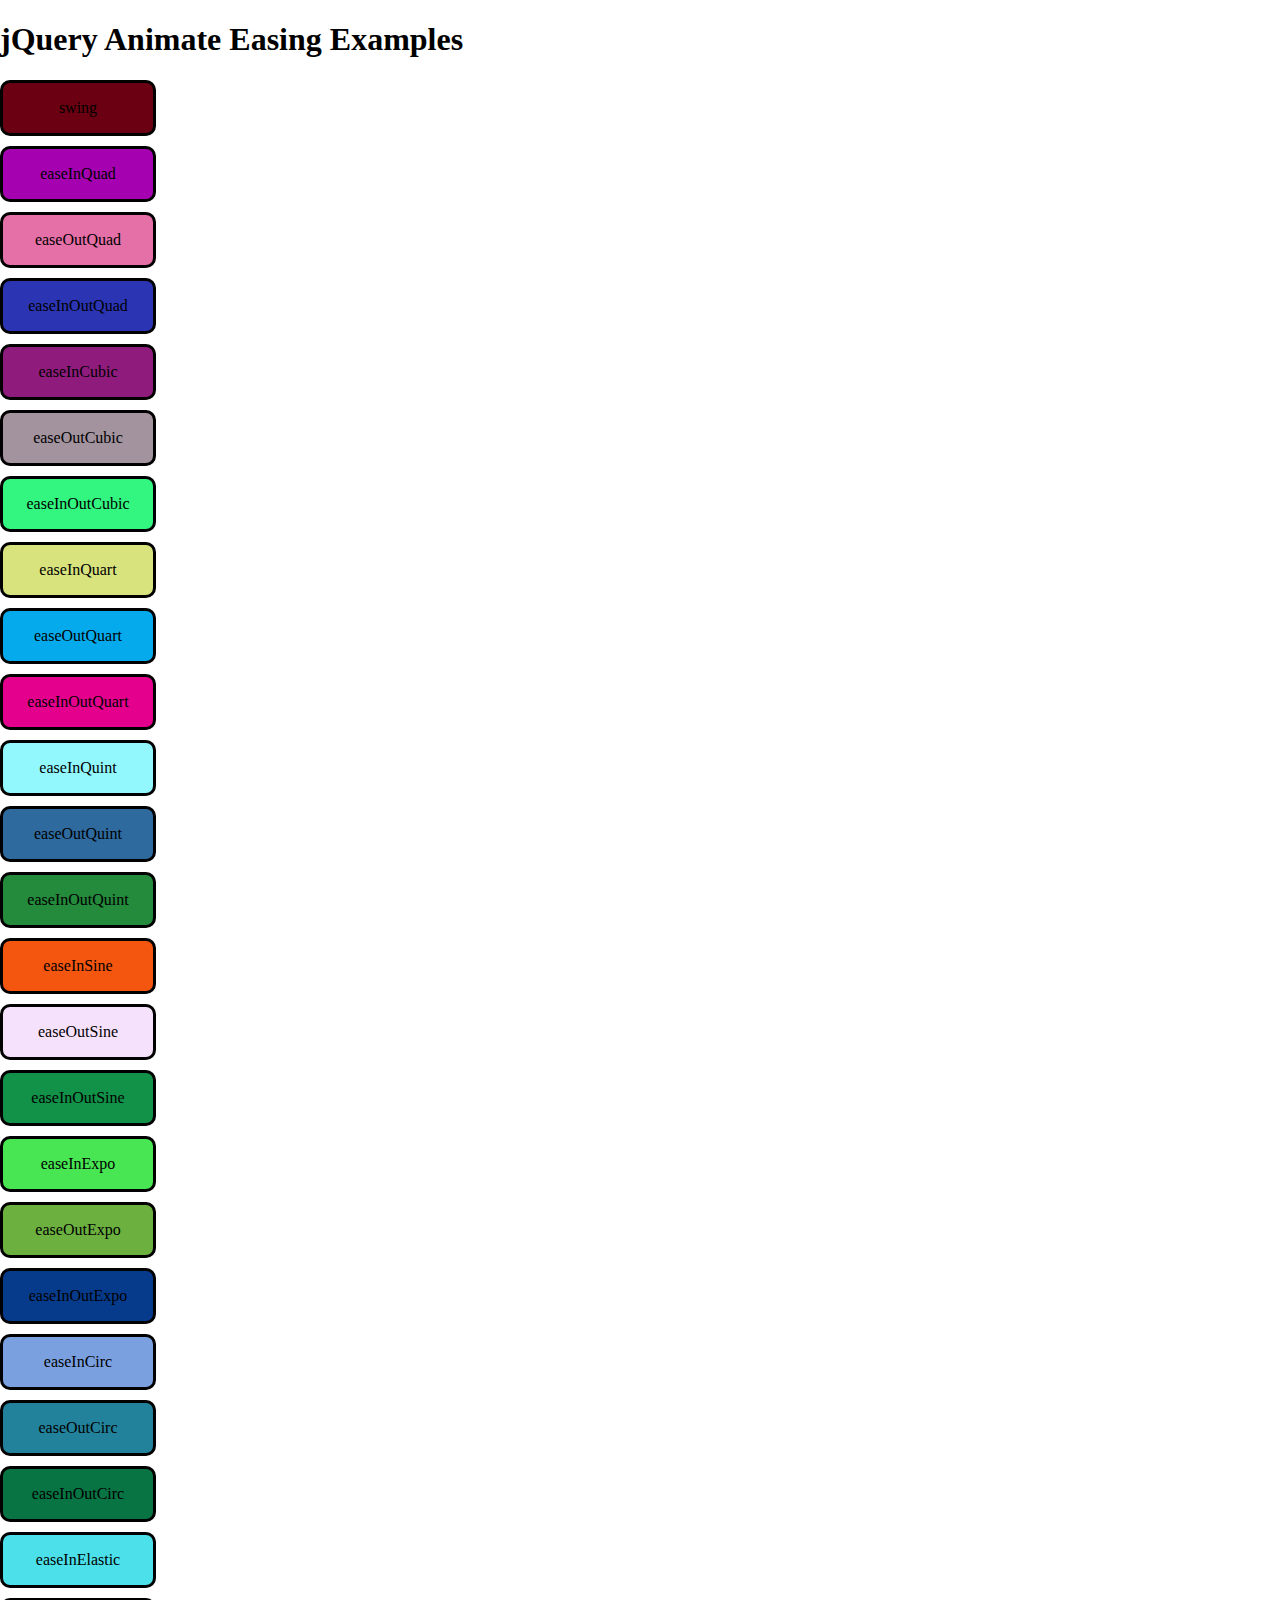
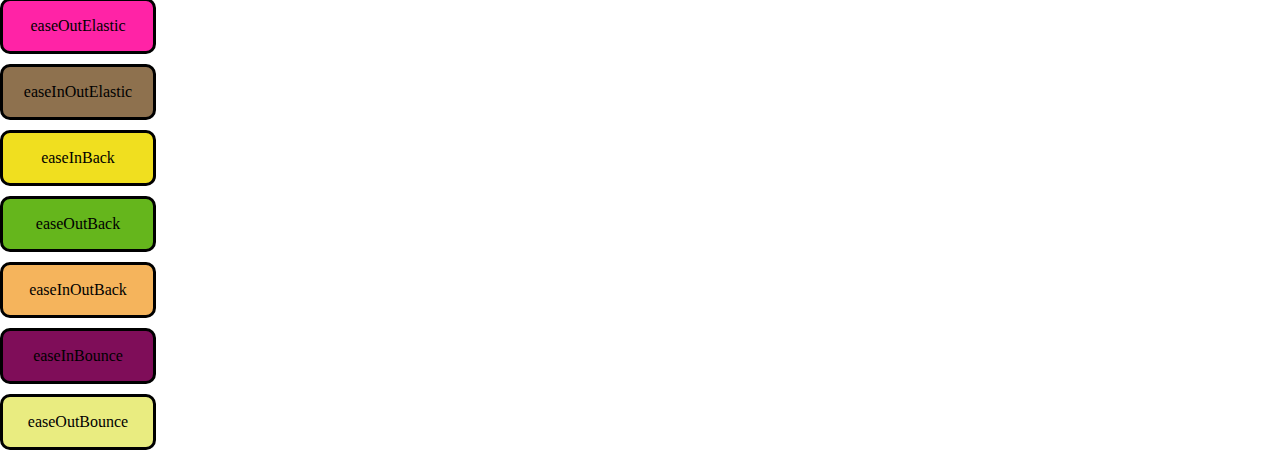
<file: Assignment 1/index.html>
<!DOCTYPE html>
<html>
<head>
	<title>Assignment 1</title>


	<script type="text/javascript" src = "../jquery-1.11.3.js"></script>
	<script type="text/javascript" src = "../jquery.easing.1.3.js"></script>
	<script type="text/javascript" src = "script.js"></script>


</head>
<body onload="colorize()">

	<style type="text/css">
		body{
			margin: 0;
		}
	  
		.button{
		   height:50px;
		   width:150px;
		   display: block;
		   border: solid 3px black; 
		   text-align: center;
		   text-decoration: none;
		   margin-bottom: 10px;
		   line-height: 50px;
		   border-radius: 10px;
		}

		a{
			color: black;
		}

	</style>


	<h1>jQuery Animate Easing Examples</h1>

	<a href="javascript:buttonClicked(0,'swing')" class = "button" id = "button0">
		swing
	</a>

	<a href="javascript:buttonClicked(1,'easeInQuad')" class = "button" id = "button1">
		easeInQuad
	</a>

	<a href="javascript:buttonClicked(2,'easeOutQuad')" class = "button" id = "button2">
		easeOutQuad
	</a>

	<a href="javascript:buttonClicked(3,'easeInOutQuad')" class = "button" id = "button3">
		easeInOutQuad
	</a>	

	<a href="javascript:buttonClicked(4,'easeInCubic')" class = "button" id = "button4">
		easeInCubic
	</a>

	<a href="javascript:buttonClicked(5,'easeOutCubic')" class = "button" id = "button5">
		easeOutCubic
	</a>

	<a href="javascript:buttonClicked(6,'easeInOutCubic')" class = "button" id = "button6">
		easeInOutCubic
	</a>

	<a href="javascript:buttonClicked(7,'easeInQuart')" class = "button" id = "button7">
		easeInQuart
	</a>

	<a href="javascript:buttonClicked(8,'easeOutQuart')" class = "button" id = "button8">
		easeOutQuart
	</a>

	<a href="javascript:buttonClicked(9,'easeInOutQuart')" class = "button" id = "button9">
		easeInOutQuart
	</a>

	<a href="javascript:buttonClicked(10,'easeInQuint')" class = "button" id = "button10">
		easeInQuint
	</a>

	<a href="javascript:buttonClicked(11,'easeOutQuint')" class = "button" id = "button11">
		easeOutQuint
	</a>

	<a href="javascript:buttonClicked(12,'easeInOutQuint')" class = "button" id = "button12">
		easeInOutQuint
	</a>

	<a href="javascript:buttonClicked(13,'easeInSine')" class = "button" id = "button13">
		easeInSine
	</a>

	<a href="javascript:buttonClicked(14,'easeOutSine')" class = "button" id = "button14">
		easeOutSine
	</a>

	<a href="javascript:buttonClicked(15,'easeInOutSine')" class = "button" id = "button15">
		easeInOutSine
	</a>

	<a href="javascript:buttonClicked(16,'easeInExpo')" class = "button" id = "button16">
		easeInExpo
	</a>

	<a href="javascript:buttonClicked(17,'easeOutExpo')" class = "button" id = "button17">
		easeOutExpo
	</a>

	<a href="javascript:buttonClicked(18,'easeInOutExpo')" class = "button" id = "button18">
		easeInOutExpo
	</a>

	<a href="javascript:buttonClicked(19,'easeInCirc')" class = "button" id = "button19">
		easeInCirc
	</a>

	<a href="javascript:buttonClicked(20,'easeOutCirc')" class = "button" id = "button20">
		easeOutCirc
	</a>

	<a href="javascript:buttonClicked(21,'easeInOutCirc')" class = "button" id = "button21">
		easeInOutCirc
	</a>

	<a href="javascript:buttonClicked(22,'easeInElastic')" class = "button" id = "button22">
		easeInElastic
	</a>

	<a href="javascript:buttonClicked(23,'easeOutElastic')" class = "button" id = "button23">
		easeOutElastic
	</a>

	<a href="javascript:buttonClicked(24,'easeInOutElastic')" class = "button" id = "button24">
		easeInOutElastic
	</a>

	<a href="javascript:buttonClicked(25,'easeInBack')" class = "button" id = "button25">
		easeInBack
	</a>

	<a href="javascript:buttonClicked(26,'easeOutBack')" class = "button" id = "button26">
		easeOutBack
	</a>

	<a href="javascript:buttonClicked(27,'easeInOutBack')" class = "button" id = "button27">
		easeInOutBack
	</a>

	<a href="javascript:buttonClicked(28,'easeInBounce')" class = "button" id = "button28">
		easeInBounce
	</a>

	<a href="javascript:buttonClicked(29,'easeOutBounce')" class = "button" id = "button29">
		easeOutBounce
	</a>

</body>
</html>
</file>
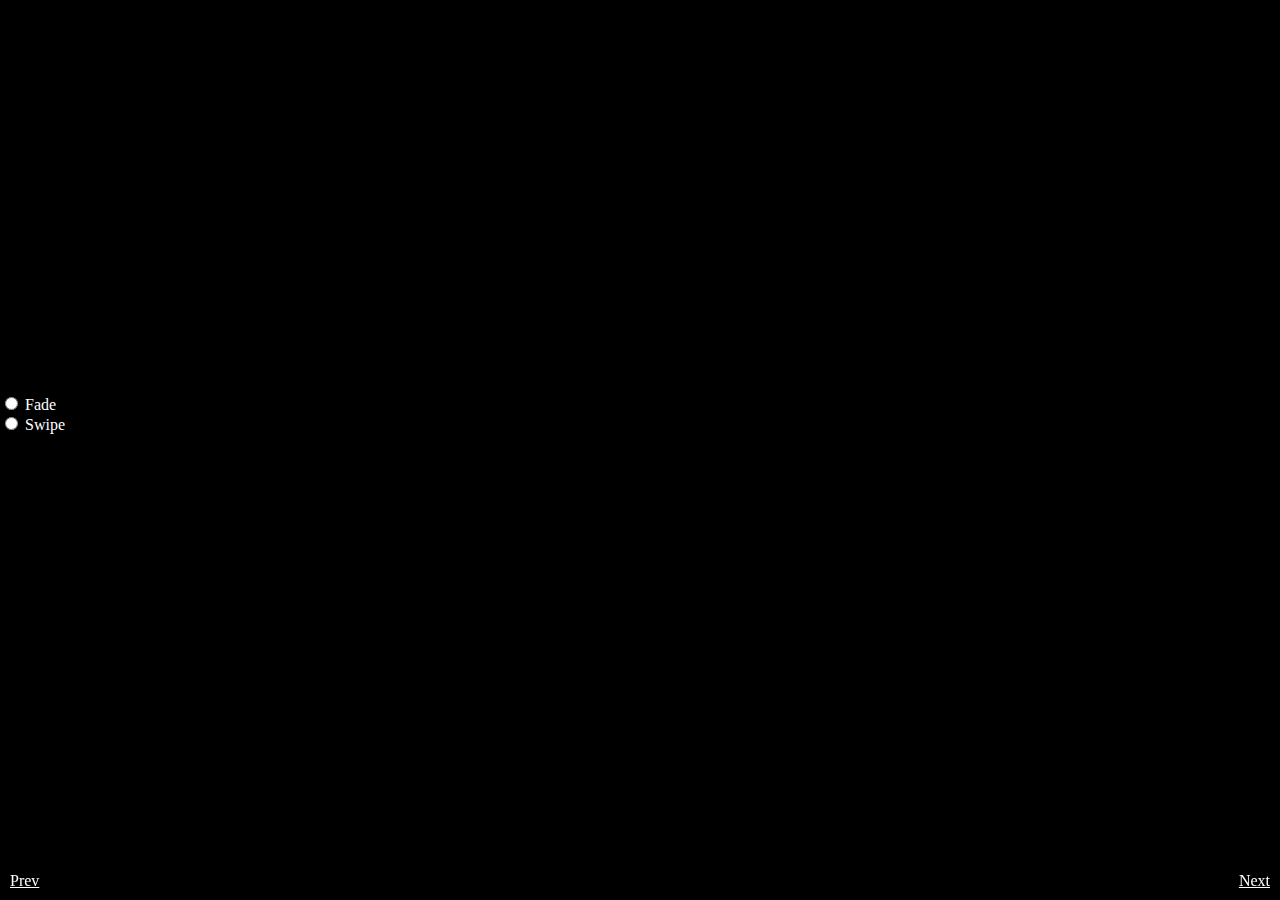
<file: Assignment 2/index.html>
<html>
<head>

<style>
  html,body{
    margin: 0px;
    background-color: black;
    height: 100%;
    min-height: 100%;
    overflow: hidden;
  }
  form{
    color: white;
    position: absolute;
    bottom: 50%;
  }
  .nav{
     position: fixed;
     display: block;
     bottom: 10px;
     color: white;
  }
  #container{
    width: 100%;
    height: 100%;
  }
  .slide{
    width: 100%;
    height: 100%;
    background-repeat: no-repeat;
    background-position: 50% 50%;
    background-color: black;
    background-size: contain;
    position: absolute;
  }

</style>

<script type="text/javascript" src = "../jquery-1.11.3.js"></script>

<script>
  var slideShow = {

    initialize:function(obj,type,initSlide){ 
      slideShow.obj = obj;
      var outS = "";
      for (var i = 0; i < obj.length; i++)
        outS = outS + "<div style='background-image:url(" + obj[i]+  ")' class='slide' id='slide" + i + "'> </div>";

      document.getElementById("container").innerHTML = outS;

      $('.slide').fadeOut(0);
      $('#slide' + initSlide).fadeIn(0);

      slideShow.animation = type;
      slideShow.currentSlide = initSlide;
    },

    goPrev:function(){

      var bw = $("body").width() + "px";
      var next = slideShow.currentSlide - 1;
      if(next < 0)
        next = 3;
      if(slideShow.animation === "fade"){
        $("#slide" + slideShow.currentSlide).stop().fadeOut('slow');
        $("#slide" + next).stop().fadeIn('slow');
      }
      else{
        $("#slide" + slideShow.currentSlide).stop().animate({"margin-left" : bw},'slow').fadeOut(0);
        $("#slide" + next).stop().animate({"margin-left": "-" +  bw},0).fadeIn(0).animate({"margin-left":"  0px"}, 'slow')
      }
      slideShow.currentSlide = next;
    },

    goNext:function(){

      var next = slideShow.currentSlide + 1;
      if(next > 3)
        next = 0;
      var bw = $("body").width() + "px"

      if(slideShow.animation === "fade"){
        $("#slide" + slideShow.currentSlide).stop().fadeOut('slow');
        $("#slide" + next).stop().fadeIn('slow');
      }
      else{
        $("#slide" + slideShow.currentSlide).stop().animate({"margin-left" : "-" + bw},'slow').fadeOut(0);
        $("#slide" + next).stop().animate({"margin-left": bw},0).fadeIn(0).animate({"margin-left":"0px"}, 'slow');
      }
      slideShow.currentSlide = next;

    },
    
    currentSlide:0,
    obj:null,
    animation:null

  }


  var startUp = function(){

    var obj = [
      "http://icons.iconarchive.com/icons/femfoyou/angry-birds/1024/angry-bird-icon.png",
      "http://icons.iconarchive.com/icons/femfoyou/angry-birds/1024/angry-bird-green-icon.png",
      "http://icons.iconarchive.com/icons/femfoyou/angry-birds/1024/angry-bird-black-icon.png",
      "http://icons.iconarchive.com/icons/femfoyou/angry-birds/1024/angry-bird-white-icon.png"
    ]
    slideShow.initialize(obj, "fade", 0);
  }


  var radio = function(){
    var fade = document.getElementById('fade').checked;
    var swipe = document.getElementById('swipe').checked;

    if (fade){
      slideShow.animation = "fade";
    }
    else if (swipe){
      slideShow.animation = "swipe"; 
    }


    slideShow.initialize(slideShow.obj,slideShow.animation,slideShow.currentSlide);
  }


  /*$(document).ready(function(){
    $('.slide').hover(function(){
      $('.slide').fadeOut(100);
    });
  });*/

  $(document).ready(function(){
    $('img').click(function(){
      alert("hey");
    });
  });

</script>
</head>

<body onload="startUp()">
  <div id='container'> 
  </div>

  <form>
    <input type = "radio" name = "animation" value = "fade" onclick = "radio()" id = "fade"> Fade
    <br>
    <input type = "radio" name = "animation" value = "swipe" onclick = "radio()" id = "swipe"> Swipe
  </form>

  <a style='left:10px' class='nav' href='javascript:slideShow.goPrev()'> Prev </a>
  <a style='right:10px' class='nav' href='javascript:slideShow.goNext()'> Next </a>
  
</body>
</html>
</file>
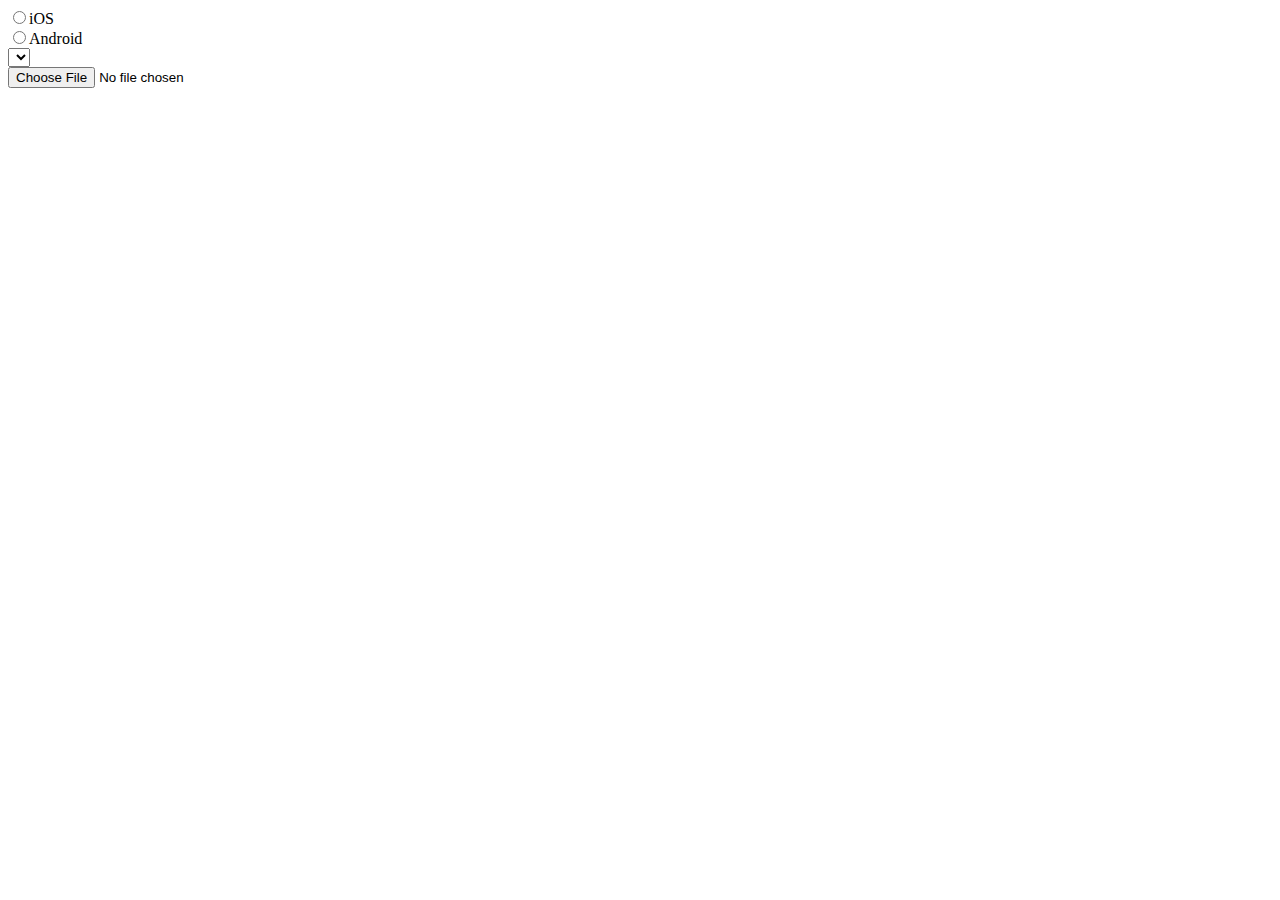
<file: Assignment 3/index.html>
<!DOCTYPE html>
<html>
<head>
	<title>Assignment 3</title>

	<script type="text/javascript" src = "../jquery-1.11.3.js"></script>

	<script type="text/javascript">

		//arrays that contain the name and sizes of the icons
		var ios = [
			['iTunesArtwork',512],
			['iTunesArtwork@2x',1024],
			['Icon-60@2x.png',120],
			['Icon-60@3x.png',180],
			['Icon-76.png',76],
			['Icon-76@2x.png',152],
			['Icon-Small-40.png',40],
			['Icon-Small-40@2x.png',80],
			['Icon-Small-40@3x.png',120],
			['Icon-Small.png',29],
			['Icon-Small@2x.png',58],
			['Icon.png',57],
			['Icon@2x.png',114],
			['Icon-72.png',72],
			['Icon-72@2x.png',144],
			['Icon-Small.png',29],
			['Icon-Small@2x.png',58],
			['Icon-Small-50.png',50],
			['Icon-Small-50@2x.png',100]
		]
		var android = [
			['48 x 48 (mdpi).png',48],
			['72 x 72 (hdpi).png',72],
			['96 x 96 (xhdpi).png',96],
			['144 x 144 (xxhdpi).png',144],
			['192 x 192 (xxxhdpi).png',192],
			['512 x 512 (Google Play store).png',512]
		]

		//function that initializes the page when body is loaded
		var initialize = function(){

			if (document.getElementById('ios').checked)
				createScrollDownElements(ios);
			else if (document.getElementById('android').checked)
				createScrollDownElements(android);

		}

		//redimension the images according to which value is selected on the scrollbox
		var redimension = function(){
			var img = document.getElementById('imagePreview');

			//searchs for height and width of element 'scroll' in array 'array'
			var heightWidth = getHeightWidth();

			img.style.height = heightWidth + "px";
			img.style.width = heightWidth + "px";
		}
		
		function imageUploaded(){
   			var file = $('#inputImage').get(0);
   			
   			if(file.files[0].type.split("/")[0].toLowerCase() != "image"){
        		alert("Incorrect file type -- Please ensure you are uploading an image file.");
   			}
		   	if ( file.files && file.files[0] && file.files[0].type.split("/")[0].toLowerCase() === "image") {
		        var FR = new FileReader();
		        FR.onload = function(e) {
		            var data = e.target.result;
		            var canvas = document.createElement("canvas");
		            var img = document.createElement("img");
		            img.onload= function(){
		                 var MAX_WIDTH = 512;
		                 var MAX_HEIGHT = 512;
		                 var width = img.width;
		                 var height = img.height;
		                 var w2 = width;
		                 var h2 = height;

		                 if (width > height) {
		                     if (width > MAX_WIDTH) {
		                        h2 = height * MAX_WIDTH / width;
		                        w2 = MAX_WIDTH;
		                    }
		                 } else {
		                     if (height > MAX_HEIGHT) {
		                        w2 = width * MAX_HEIGHT / height;
		                        h2 = MAX_HEIGHT;
		                    }
		                }
		                canvas.width = w2;
		                canvas.height = h2;
		                var ctx = canvas.getContext("2d");
		                ctx.drawImage(img, 0, 0, w2, h2);
		                var base64St = canvas.toDataURL("image/png");
		                document.getElementById("imagePreview").src = base64St;

		                if (getHeightWidth() !== -1){
		                	MAX_HEIGHT = getHeightWidth();
		                	MAX_WIDTH = getHeightWidth();
		                }

		                document.getElementById("imagePreview").style.height = getHeightWidth() + "px";
		                document.getElementById("imagePreview").style.width = getHeightWidth() + "px";
		            }
		            img.src = data;
		        }  
		        FR.readAsDataURL( file.files[0] );
		   }
		}

		//reads which radio button is selected and creates the options for the scrollbox dinamically
		var radio = function(element){
			if (element.id == 'ios')
				createScrollDownElements(ios);
			else if (element.id == 'android')
				createScrollDownElements(android);
		}

		//creates the options for the scrollbox
		var createScrollDownElements = function(array){
			var scrollDown = document.getElementById('scrollDown');
			$(scrollDown).html("");
			
			for (var i = 0;i < array.length;i++){
				var newOption = document.createElement('option');
				newOption.value = array[i][0];
				newOption.id = "option" + i;
				newOption.innerHTML = array[i][0];
				scrollDown.appendChild(newOption);
			}

		}

		//returns a value according to which radio button is selected
		var getRadio = function(){
			var ios = document.getElementById('ios');
			var android = document.getElementById('android');

			if (ios.checked)
				return 'ios';
			else if (android.checked)
				return 'android';
		}

		/*returns a value that indicates what height and width should the image now have, according to the
		/option selected on the scrollbox*/
		var getHeightWidth = function(){
			var radio = getRadio();
			var array;
			var scroll = document.getElementById('scrollDown');

			if (radio == 'ios')
				array = ios;
			else if (radio == 'android')
				array = android;

			if (array == undefined)
				return -1;

			for (var i = 0;i < array.length;i++)
				if (scrollDown.value == array[i][0])
					return array[i][1];

			return -1;
		}
	</script>
</head>
<body onload = "initialize()">

	<form onchange = "redimension()">
		<input type = "radio" name = "platform" value = "ios" id = "ios" onclick="radio(this)">iOS</input>
		<br>
		<input type = "radio" name = "platform" value = "android" id = "android" onclick="radio(this)">Android</input>
	</form>

	<select id = "scrollDown" onchange = "redimension()"></select>
	<br />
	<input type = "file" name = "inputImage" id = "inputImage" onchange = "imageUploaded()"></input>
	<br />
	<img id = "imagePreview">

</body>
</html>
</file>
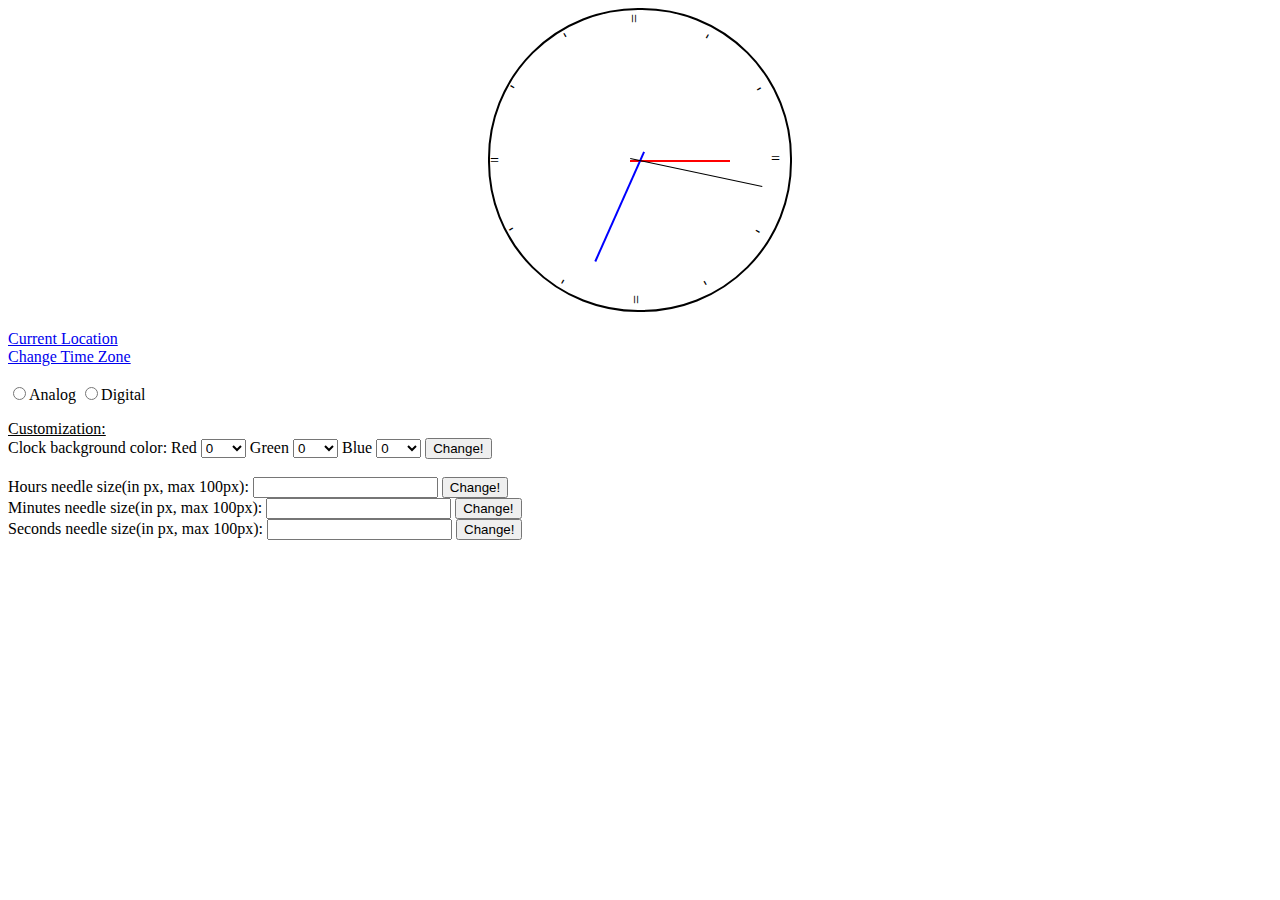
<file: Assignment 5/index.html>
<html>
<head>
  
  <link rel="stylesheet" href="animate.css">

<style>


#addNew
{
    display: none;
    position: fixed;
    width: 100%;
    height: 100%;
    margin-top: 1000px;
    top: 0px;
    background: rgba(0,0,0,.7);
    transition: 1s;
}

  .clockWrapper{
    margin: auto;
    border: 2px solid black;
  }

  #analog{
    width: 300px;
    height: 300px;
    border-radius: 150px;
    display: block;
    transition: 1.5s;
  }

  #digital{
    width: 400px;
    height: 100px;
    border-radius: 13px;
    display:none;
    transition: 1.5s;
  }

  #specificAnalog{
    display:block;
  }

  #specificDigital{
    display: none;
  }

  #dClockText{
    display: inherit;
    font-size: 70px;
    text-align: center; 
    font-family: Arial;
    transition: 1.5s;
  }

  #dClockFontInput{
    display: inline-block;
  }

  .nums
  {
    position: absolute;
    top: 150px;
    width: 290px;
    text-align: right;
  }
  #n1{
    transform: rotate(-60deg);
  }
  #n2{
    transform: rotate(-30deg);
  }
  #n3{
    transform: rotate(0deg);
  }
  #n4{
    transform: rotate(30deg);
  }
  #n5{
    transform: rotate(60deg);
  }
  #n6{
    transform: rotate(90deg);
  }
  #n7{
    transform: rotate(120deg);
  }
  #n8{
    transform: rotate(150deg);
  }
  #n9{
    transform: rotate(180deg);
  }
  #n10{
    transform: rotate(210deg);
  }
  #n11{
    transform: rotate(240deg);
  }
  #n12{
    transform: rotate(270deg);
  }
  .needle
  {
     margin-top: 150px;
     position: absolute;
     width: 300px;
     line-height: 0px;
     transition: .2s;
  }
  .needle span
  {
      display: block;
      width: auto;
      margin-left: 140px;
     text-align: left;
     transition: .2s;
  }
  #hour span{
    background-color: red;
    max-width: 100px;
    height: 2px;
  }

  #min span{
    background-color: blue;
    max-width: 120px;
    height: 2px;
  }
  #secs span{
    background-color: black;
    max-width: 135px;
    height: 1px;
  }

  #hoursInput{
    display: inline-block;
  }

  #minutesInput{
    display: inline-block;
  }

  #secondsInput{
    display: inline-block;
  }

  .option p{
    display: inline;
  }

  #bgcolor{
    display: inline;
  }

  .fadeOut{
    animation: fadeout 1s;
    animation-fill-mode:forwards;
  }

  .fadeIn{
    animation: fadein 1s;
    animation-fill-mode:forwards;
  }

    /*animations: */

    @keyframes fadeout{
        0% {opacity: 1;}
        100% {opacity: 0;}
    }

    @keyframes fadein{
        0% {opacity: 0;}
        100% {opacity: 1;}
    }

</style>

<script>
  var HOURS = 1, MINUTES = 2, SECONDS = 3;
  var ANALOG = 1,DIGITAL = 2;
  var clockType = ANALOG;
  var change = true;
  var timeZones = [];
  var timeZoneDifference = 0;
  var currentTimeZoneIndex = 0;


  function startUp()
  {
    var clockTypeRadioElements = document.getElementById('clockType');
    var analog = clockTypeRadioElements[0];
    var digital = clockTypeRadioElements[1];

    if (analog.checked)
      clockType = ANALOG;
    else if (digital.checked)
      clockType = DIGITAL;

    generateMyTimeZoneList();
    setInterval("updateClock(null)", 1000);

    initializeColors();
    initializeTimeZones();
  }

  function updateClock(date)
  {
    var clockHTML;
    var analogClock = document.getElementById('analog');
    var digitalClock = document.getElementById('digital');
    var specificDigital = document.getElementById('specificDigital');
    var specificAnalog = document.getElementById('specificAnalog');


    date = date || new Date();
    var h = (date.getUTCHours() + parseInt(timeZones[currentTimeZoneIndex])) % 12;
    if (h < 0)
      h = (date.getUTCHours() + 12 + parseInt(timeZones[currentTimeZoneIndex])) % 12;
    h %= 12;
    var m = date.getMinutes();
    var s = date.getSeconds();

    var specificOptions = "";

    if (clockType == ANALOG){

      var hdeg = (h - 3)*30;
      var mdeg = (m - 15)*6;
      var sdeg = (s - 15)*6;
      document.getElementById("hour").style.transform = "rotate(" + hdeg + "deg)";
      document.getElementById("min").style.transform = "rotate(" + mdeg + "deg)";
      document.getElementById("secs").style.transform = "rotate(" + sdeg + "deg)";

      if (specificAnalog.style.display = "none"){
        fadeIn(analogClock);
        fadeIn(specificAnalog);

        fadeOut(digitalClock);
        fadeOut(specificDigital);
      }

    }
    else{
      
      document.getElementById('dClockText').innerHTML = h + " : " + m + " : " + s;

      if (specificDigital.style.display = "none"){
        fadeIn(digitalClock);
        fadeIn(specificDigital);

        fadeOut(analogClock);
        fadeOut(specificAnalog);
      }
    }

  }


  function changeClockType(type){
    change = true;
    clockType = type;
  }

  function addTimeZone(){
    var timeZoneSelector = document.getElementById('timeZones');
    var tzName,tzHour;
    var invalidTZ = true;

    while (invalidTZ){
      tzName = prompt("Please enter name of time zone: ");
      do{
        tzHour = prompt("Please enter the UTC hour of the time zone: ");
        if(parseInt(tzHour) > 0){
          if (parseInt(tzHour) < 10)
            tzHour = "0" + tzHour;
          tzHour = "+" + tzHour;
        }
        else if (parseInt(tzHour) > -10)
            tzHour = tzHour[0] + "0" + tzHour.substring(2,tzHour.length - 1);
        if (parseInt(tzHour) < -12 || parseInt(tzHour) > 14){
          alert("Invalid input!");
          invalidTZ = true;
        }
        else
          invalidTZ = false;

        if (timeZones.indexOf(tzHour + ":00") != -1){
          alert("Time zone already added!");
          invalidTZ = true;
        }
        else
          invalidTZ = false;


      }while(parseInt(tzHour) < -12 || parseInt(tzHour) > 14);

      if (invalidTZ)
        alert("Invalid Time Zone!");
      else{
        var newTZ = tzName + " (" + tzHour + ":00)";
        timeZoneSelector.innerHTML += "<option value = '" + tzHour + ":00'>" + newTZ + "</option>";

        timeZones.push("" + tzHour + ":00");
        break;
      }
    }
    
  }

  function cancelTimeZone()
  {
    document.getElementById("addNew").style.marginTop = "1000px";
    setTimeout(addNewTZ_Aux1, 500);
  }

  function addNewTZ()
  {
    document.getElementById("addNew").style.display = "block";
    setTimeout(addNewTZ_Aux, 500);
  }

  function addNewTZ_Aux(){
    document.getElementById("addNew").style.marginTop = "0px";
  }

  function addNewTZ_Aux1(){
    document.getElementById("addNew").style.display = "none";
  }

  function generateMyTimeZoneList(){
    var outS = "";

    outS += "<a href='javascript:TZSelected()'> Current Location </a><br>";

    // generate markup

    outS += "<a href='javascript:addNewTZ()'>Change Time Zone </a>";


    document.getElementById("placeList").innerHTML = outS;
  
  }

  function TZSelected()
  {
    var TZSelector = document.getElementById('timeZones');
    var TZHour = timeZones[currentTimeZoneIndex];
    var nameTZ;

    for (var i = 0;i < TZSelector.length;i++)
      if (TZSelector[i].value == TZHour)
        nameTZ = TZSelector[i].innerHTML;

    alert("Current time zone: " + nameTZ);
  }

  function updateNeedleSize(type){
    var newSize;
    var idInput,idNeedle;

    switch(type){
      case HOURS:
        idInput = "hoursSize";
        idNeedle = "spanHour";
        break;
      case MINUTES:
        idInput = "minutesSize";
        idNeedle = "spanMin";
        break;
      case SECONDS:
        idInput = "secondsSize";
        idNeedle = "spanSec";
        break;
    }

    newSize = document.getElementById(idInput).value

    if (isNaN(newSize) || newSize < 0 || newSize > 100){
      var inputElement;
      if (idInput == "hoursSize")
        inputElement = "hoursInput";
      else if (idInput == "minutesSize")
        inputElement = "minutesInput";
      else
        inputElement = "secondsInput"
        
      document.getElementById(inputElement).className = "shake animated";

      setTimeout(function(){
        document.getElementById(inputElement).classList.remove("shake");
        document.getElementById(inputElement).classList.remove("animated");
      },1000);
    }

    document.getElementById(idNeedle).style.maxWidth = newSize + "px";
  }


  function initializeColors(){
    //initialize color dropdowns' values
    var dropdowns = document.getElementsByClassName('bgColor');
    var option = "";

    for (var j = 0;j < dropdowns.length;j++)
      for (var i = 0; i <= 255;i++){
        option = "<option value = '" + i + "'>" + i + "</option>"
        dropdowns[j].innerHTML += option;
      }

  }

  function updateColor(){
    var clocks = document.getElementsByClassName('clockWrapper');
    var red = document.getElementById('red').value;
    var green = document.getElementById('green').value;
    var blue = document.getElementById('blue').value;

    clocks[0].style.backgroundColor = "rgb(" + red + "," + green + "," + blue + ")";
    clocks[1].style.backgroundColor = clocks[0].style.backgroundColor;
  }

  function initializeTimeZones(){
    var timeZoneSelector = document.getElementById('timeZones');

    for (var i = 0;i < timeZoneSelector.length;i++)
      timeZones[i] = timeZoneSelector[i].value;

  }

  function updateTimeZone(){
    var currentTZ = timeZones[currentTimeZoneIndex];
    var TZSelector = document.getElementById('timeZones');
    var hour = new Date().getHours() - 12;

    var newTZ = TZSelector.value;

    var currentHour = parseInt(currentTZ.substring(0,currentTZ.indexOf(':')));

    var difference = Math.abs(currentHour - parseInt(newTZ));

    if (currentHour > parseInt(newTZ))
      difference = -difference;

    timeZoneDifference = difference;

    for (var i = 0;i < TZSelector.length;i++)
      if (TZSelector[i].value == newTZ)
        currentTimeZoneIndex = i;

  }

  function updateDClockFontColor(){
    var clockText = document.getElementById('dClockText');
    var red = document.getElementById('fontRed').value;
    var green = document.getElementById('fontGreen').value;
    var blue = document.getElementById('fontBlue').value;

    clockText.style.color = "rgb(" + red + "," + green + "," + blue + ")";
  }

  function updateDClockFontSize(){
    var newSize = parseInt(document.getElementById('dclockFont').value);
    var oldSize = parseFloat(window.getComputedStyle(document.getElementById('dClockText'), null).getPropertyValue('font-size'));

    if (isNaN(newSize) || newSize < 0 || newSize > 90){
      var fontInput = document.getElementById('dClockFontInput')

      fontInput.className = "shake animated";

      setTimeout(function(){
        fontInput.classList.remove("shake");
        fontInput.classList.remove("animated");
      },1000);
    }
    else if(newSize > 90)
      newSize = 90;

    document.getElementById('dClockText').style.fontSize = newSize + "px";

    var newWidth = parseInt(window.getComputedStyle(document.getElementById('digital'), null).getPropertyValue('width')) * (newSize / oldSize);
    var newHeight = parseInt(window.getComputedStyle(document.getElementById('digital'), null).getPropertyValue('height')) * (newSize / oldSize);

    if (parseInt(newSize)/parseFloat(oldSize) != NaN){
      document.getElementById('digital').style.width = newWidth + "px";
      document.getElementById('digital').style.height =  newHeight + "px";
    }

  }

  function fadeOut(element){

      element.classList.add('fadeOut');

      setTimeout(function(){changeDisplay(element,0)},1000);

      if (element.classList.contains('fadeIn'))
          element.classList.remove('fadeIn')
    }

    function fadeIn(element){

      element.style.display = 'block';
      element.classList.add('fadeIn');


      if (element.classList.contains('fadeOut'))
          element.classList.remove('fadeOut')
    }

    function changeDisplay(element,type){
      if (type == 0)
        element.style.display = "none"
      else if (type == 1)
        element.style.display = "block"
      else if (type == 2)
        element.style.display = "inline"
    }

  var myTimeZones = [];  

</script>
</head>

<body onload='startUp()'>
  <div class='clockWrapper' id="analog">
      <div class='nums' id='n1'> - </div>
      <div class='nums' id='n2'> - </div> 
      <div class='nums' id='n3'> = </div> 
      <div class='nums' id='n4'> - </div> 
      <div class='nums' id='n5'> - </div> 
      <div class='nums' id='n6'> = </div> 
      <div class='nums' id='n7'> - </div> 
      <div class='nums' id='n8'> - </div> 
      <div class='nums' id='n9'> = </div> 
      <div class='nums' id='n10'> - </div> 
      <div class='nums' id='n11'> - </div> 
      <div class='nums' id='n12'> = </div>
      <div class='needle' id='hour'><span id = 'spanHour'> </span></div> 
      <div class='needle' id='min'><span id = 'spanMin'> </span> </div>
      <div class='needle' id='secs'><span id = 'spanSec'> </span></div>
  </div>


  <div class="clockWrapper" id = "digital">
    <span id="dClockText"></span>
  </div>

  <br>

  <div id='placeList'> </div>

  <div id="addNew"> 
      <select id='timeZones' onchange = "javascript:updateTimeZone()">
        <option value='-07:00' selected="selected">Canada, Arizona (-07:00)</option>
        <option value='-09:30'> French Polynesia (-09:30) </option>
        <option value='-10:00'> New Zealand (-10:00) </option>
        <option value='-11:00'> Hawaii (-11:00) </option>
        <option value='-12:00'> US minor islands (-12:00) </option>
      </select>
      <a href='javascript:addTimeZone()'> Add </a>
      <a href='javascript:cancelTimeZone()'> Back </a>
  </div>

  <br>
  <form id = "clockType">
    <input type="radio" name = "type" value="analog" onclick='javascript:changeClockType(ANALOG)'>Analog
    <input type="radio" name = "type" value="digital" onclick='javascript:changeClockType(DIGITAL)'>Digital
  </form>

  <p style="display: inline"><u>Customization: </u></p>
  <br/>


  <div class="option">
      <p>Clock background color:</p>
      <p>Red</p>
      <select class = "bgColor" id = "red"></select>
      <p>Green</p>
      <select class = "bgColor" id = "green"></select>
      <p>Blue</p>
      <select class = "bgColor" id = "blue"></select>
      <button onclick = "updateColor()">Change!</button>
  </div>

  <br/>


  <div class="specificOptions" id = "specificAnalog">

    <div class="option">
      
      <span id = "hoursInput">
        <p>Hours needle size(in px, max 100px):</p>
        <input type='text' id = 'hoursSize'> <button onclick='updateNeedleSize(HOURS)'>Change!</button>
      </span>
      <br/>

      <span id = "minutesInput">
        <p>Minutes needle size(in px, max 100px):</p>
        <input type='text' id = 'minutesSize'> <button onclick='updateNeedleSize(MINUTES)'>Change!</button>
      </span>
      <br/>
      <span id = "secondsInput">
        <p>Seconds needle size(in px, max 100px):</p>
        <input type='text' id = 'secondsSize'> <button onclick='updateNeedleSize(SECONDS)'>Change!</button>
      </span>
      <br/>

    </div>

  </div>


  <div class="specificOptions" id = "specificDigital">
    <div class="option"> 
      <p>Digital Clock font color:</p>
      <p>Red</p>
      <select class = "bgColor" id = "fontRed"></select>
      <p>Green</p>
      <select class = "bgColor" id = "fontGreen"></select>
      <p>Blue</p>
      <select class = "bgColor" id = "fontBlue"></select>
      <button onclick = "updateDClockFontColor()">Change!</button>
    </div>

    <p>Digital Clock font Size(in px, max 90px):</p> 
    <span id = "dClockFontInput">
      <input type='text' id = 'dclockFont'><button onclick='updateDClockFontSize()'>Change!</button>
    </span>

    <br/>

  </div>

</body>

</html>
</file>
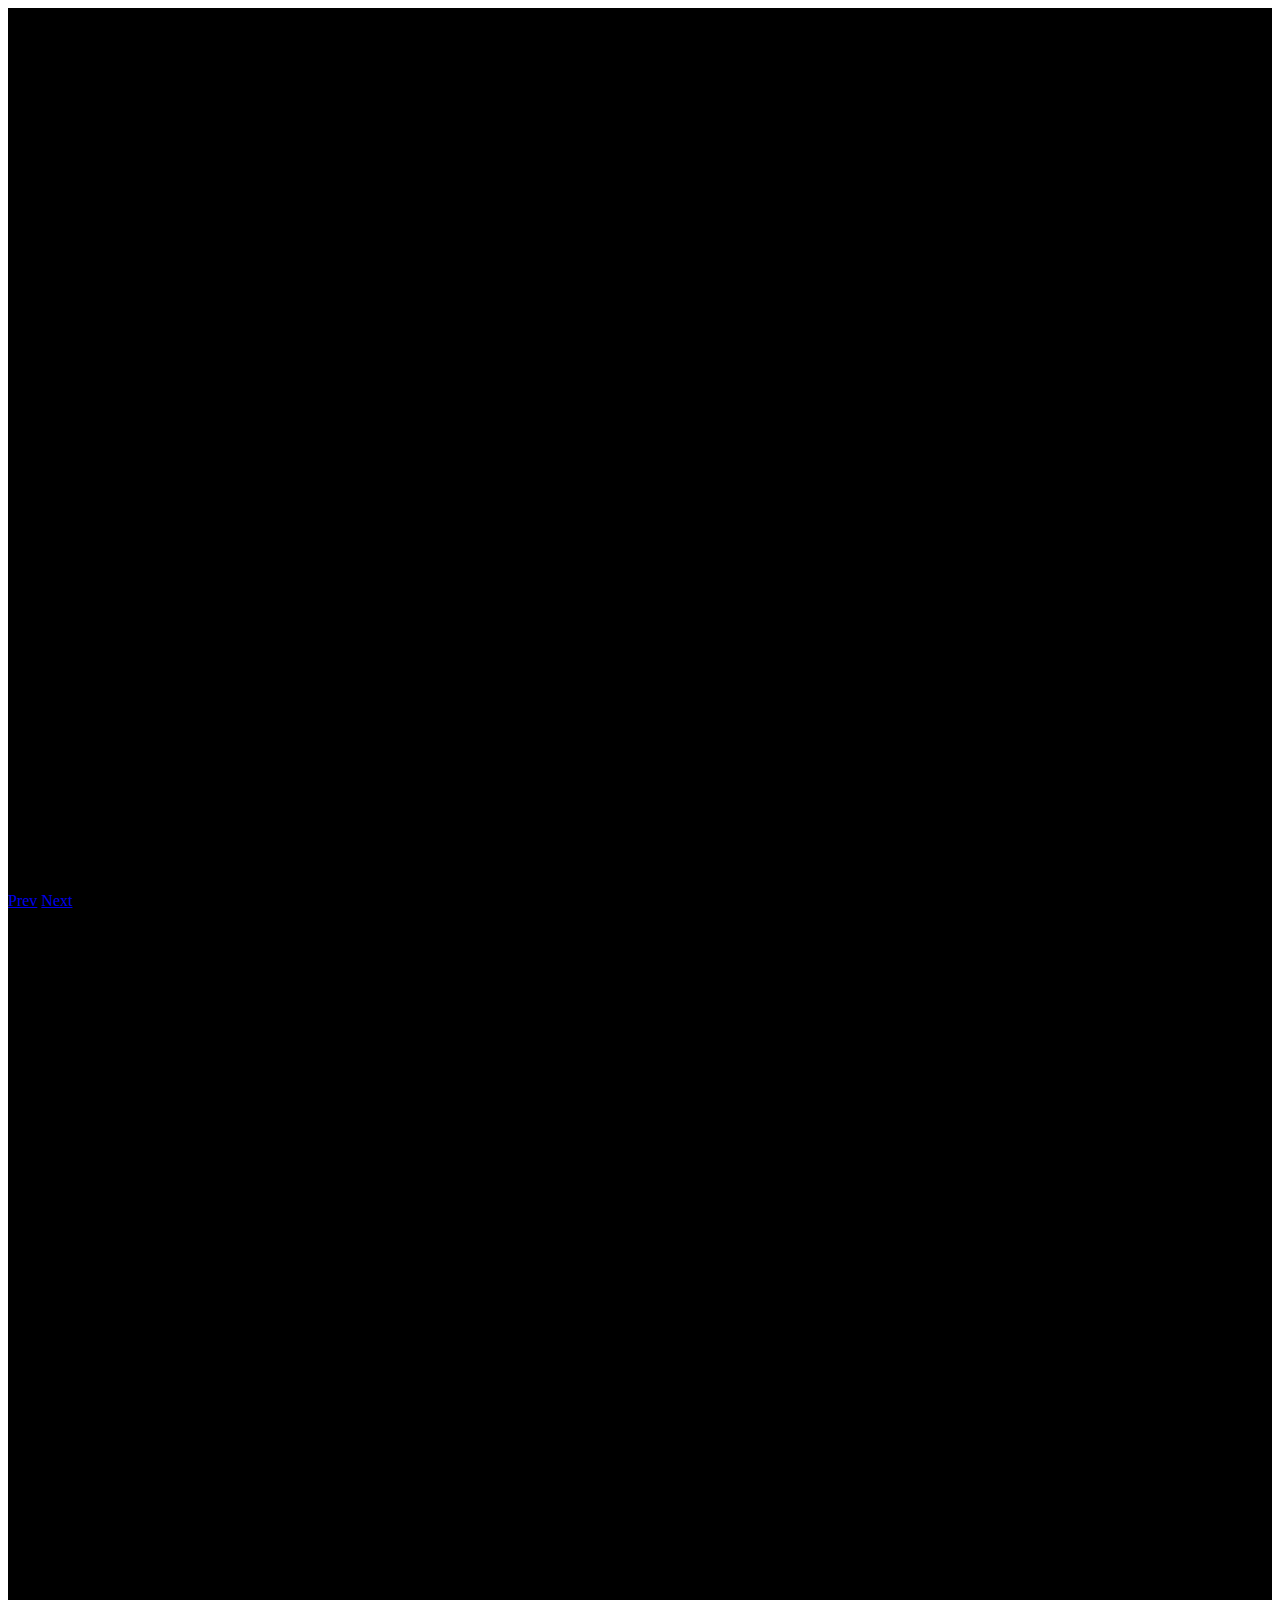
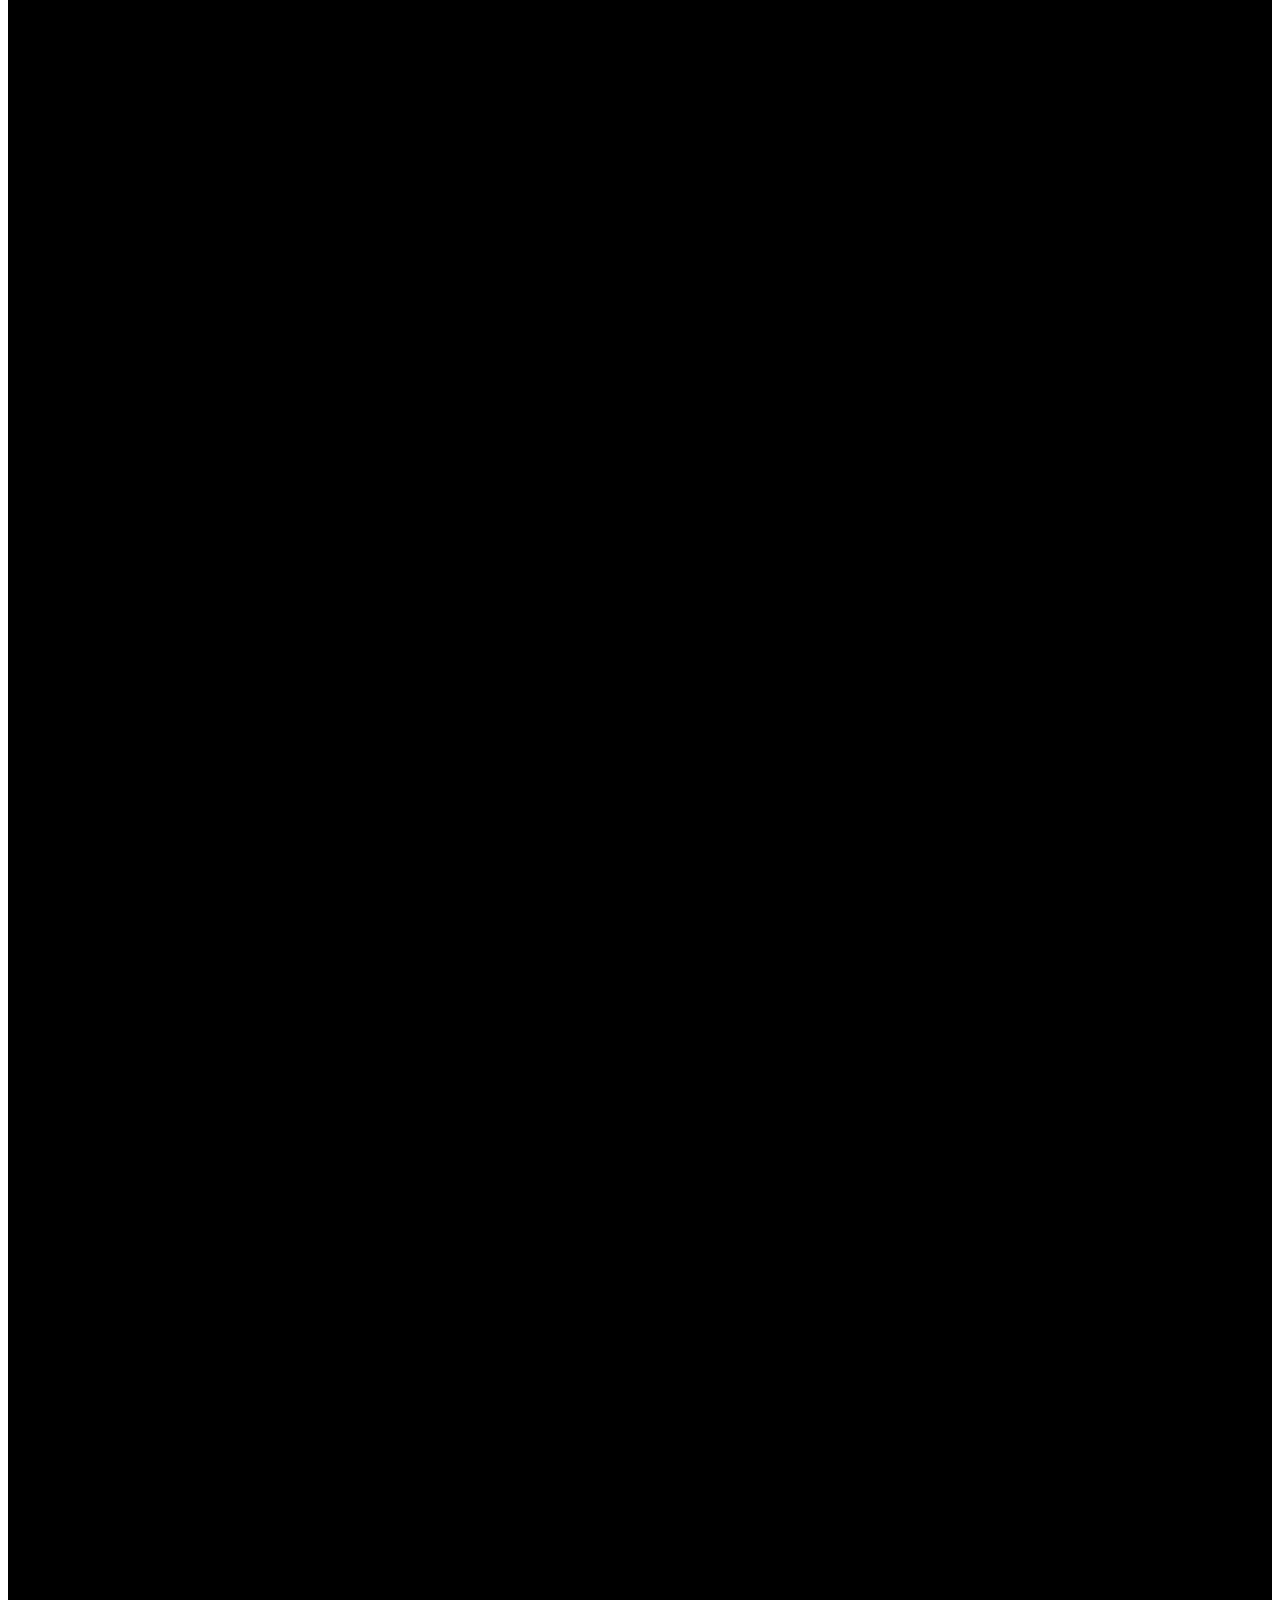
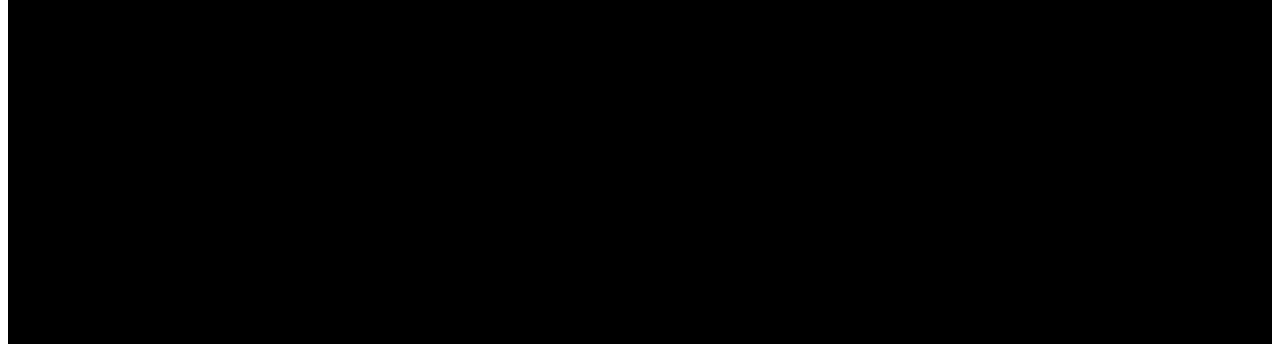
<file: Assignment 2/index(old).html>
<html>
<head>

	<style type="text/css">

		#container{
			width: 100%;
			height: 100%;
		}

		.slide{
			width: 100%;
			height: 100%;
			background-repeat: no-repeat;
			background-position: 50% 50%;
			background-color: black;
		}

		#slide1{
			background-image: url(http://newsgento.com/wp-content/uploads/2015/03/angry-bird-icon.png);
		}
	</style>

<script type="text/javascript"></script>

</head>

<body>

	<div id = 'container'>
		<div class = 'slide' id = 'slide1'></div>
		<div class = 'slide' id = 'slide2'></div>
		<div class = 'slide' id = 'slide3'></div>
		<div class = 'slide' id = 'slide4'></div>
	</div>

	<a href='javascript:goPrev()'>Prev</a>
	<a href='javascript:goNext()'>Next</a>

</body>
</html>
</file>
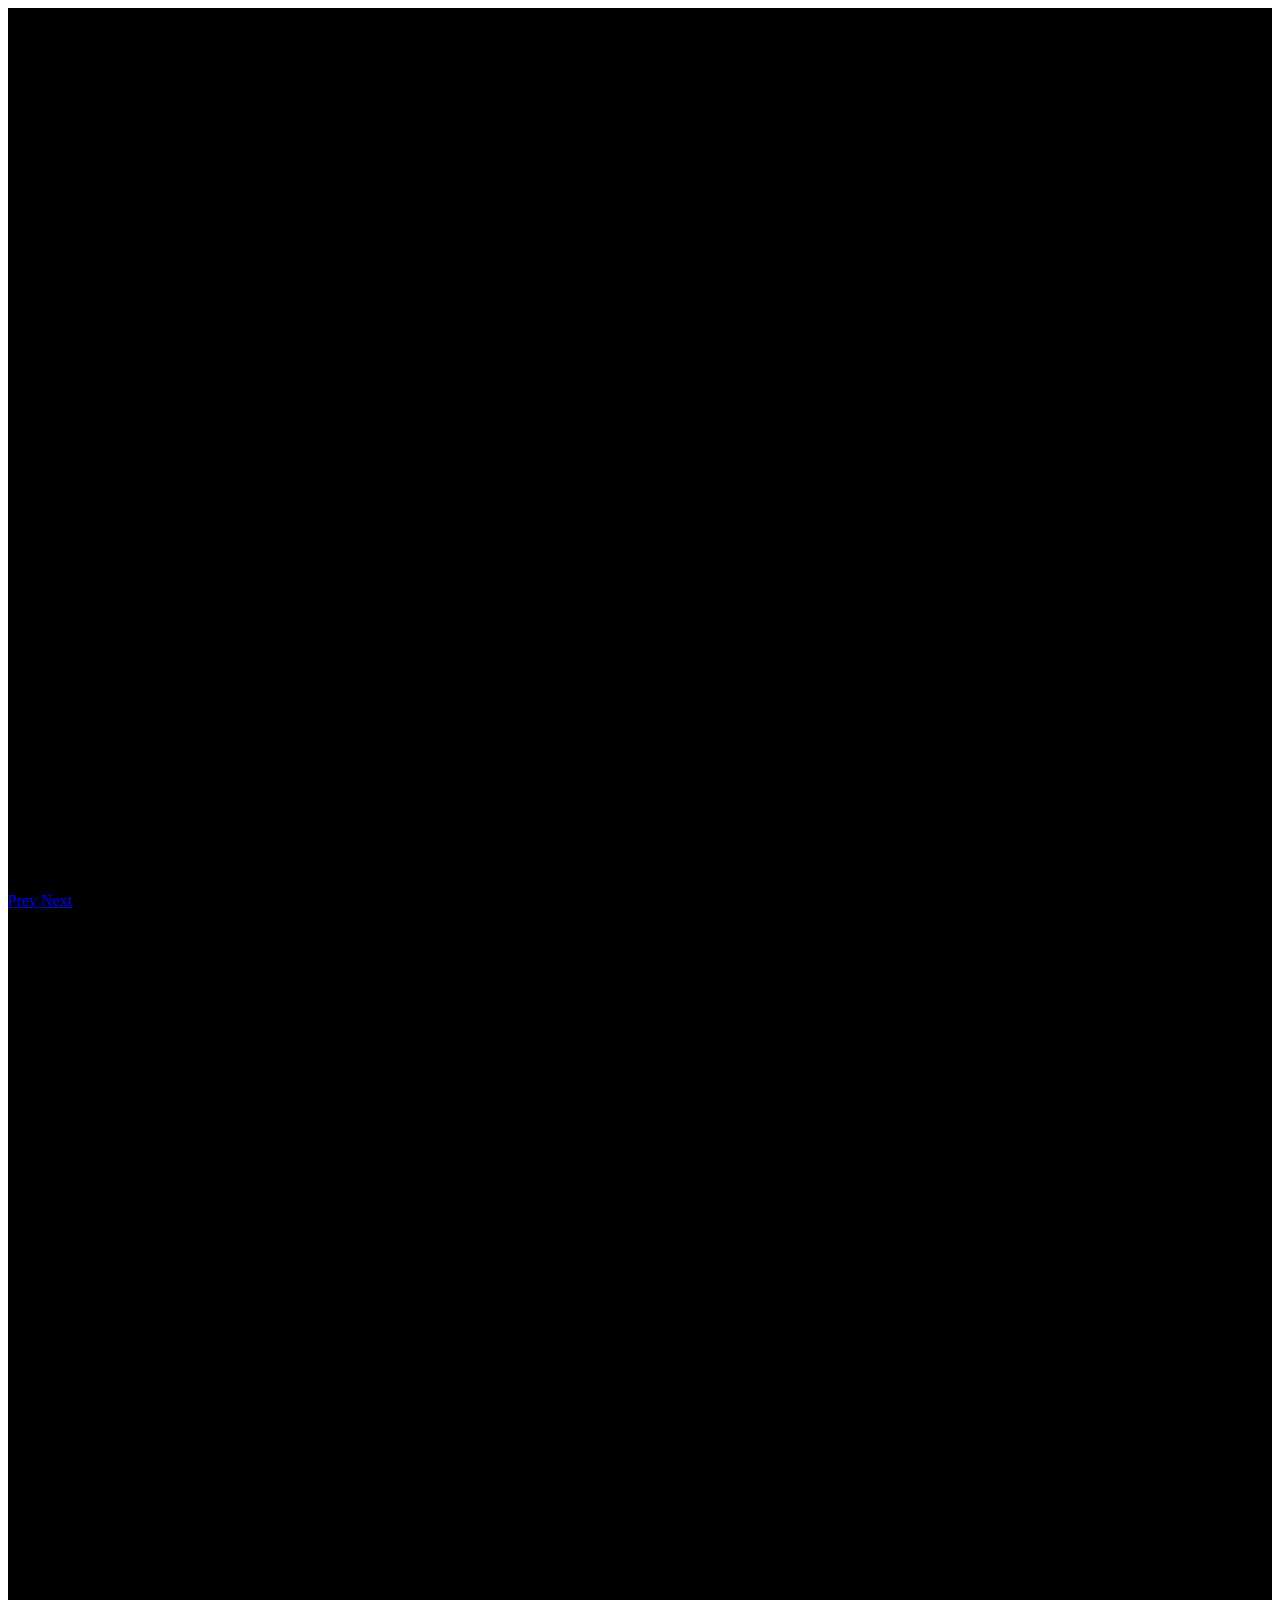
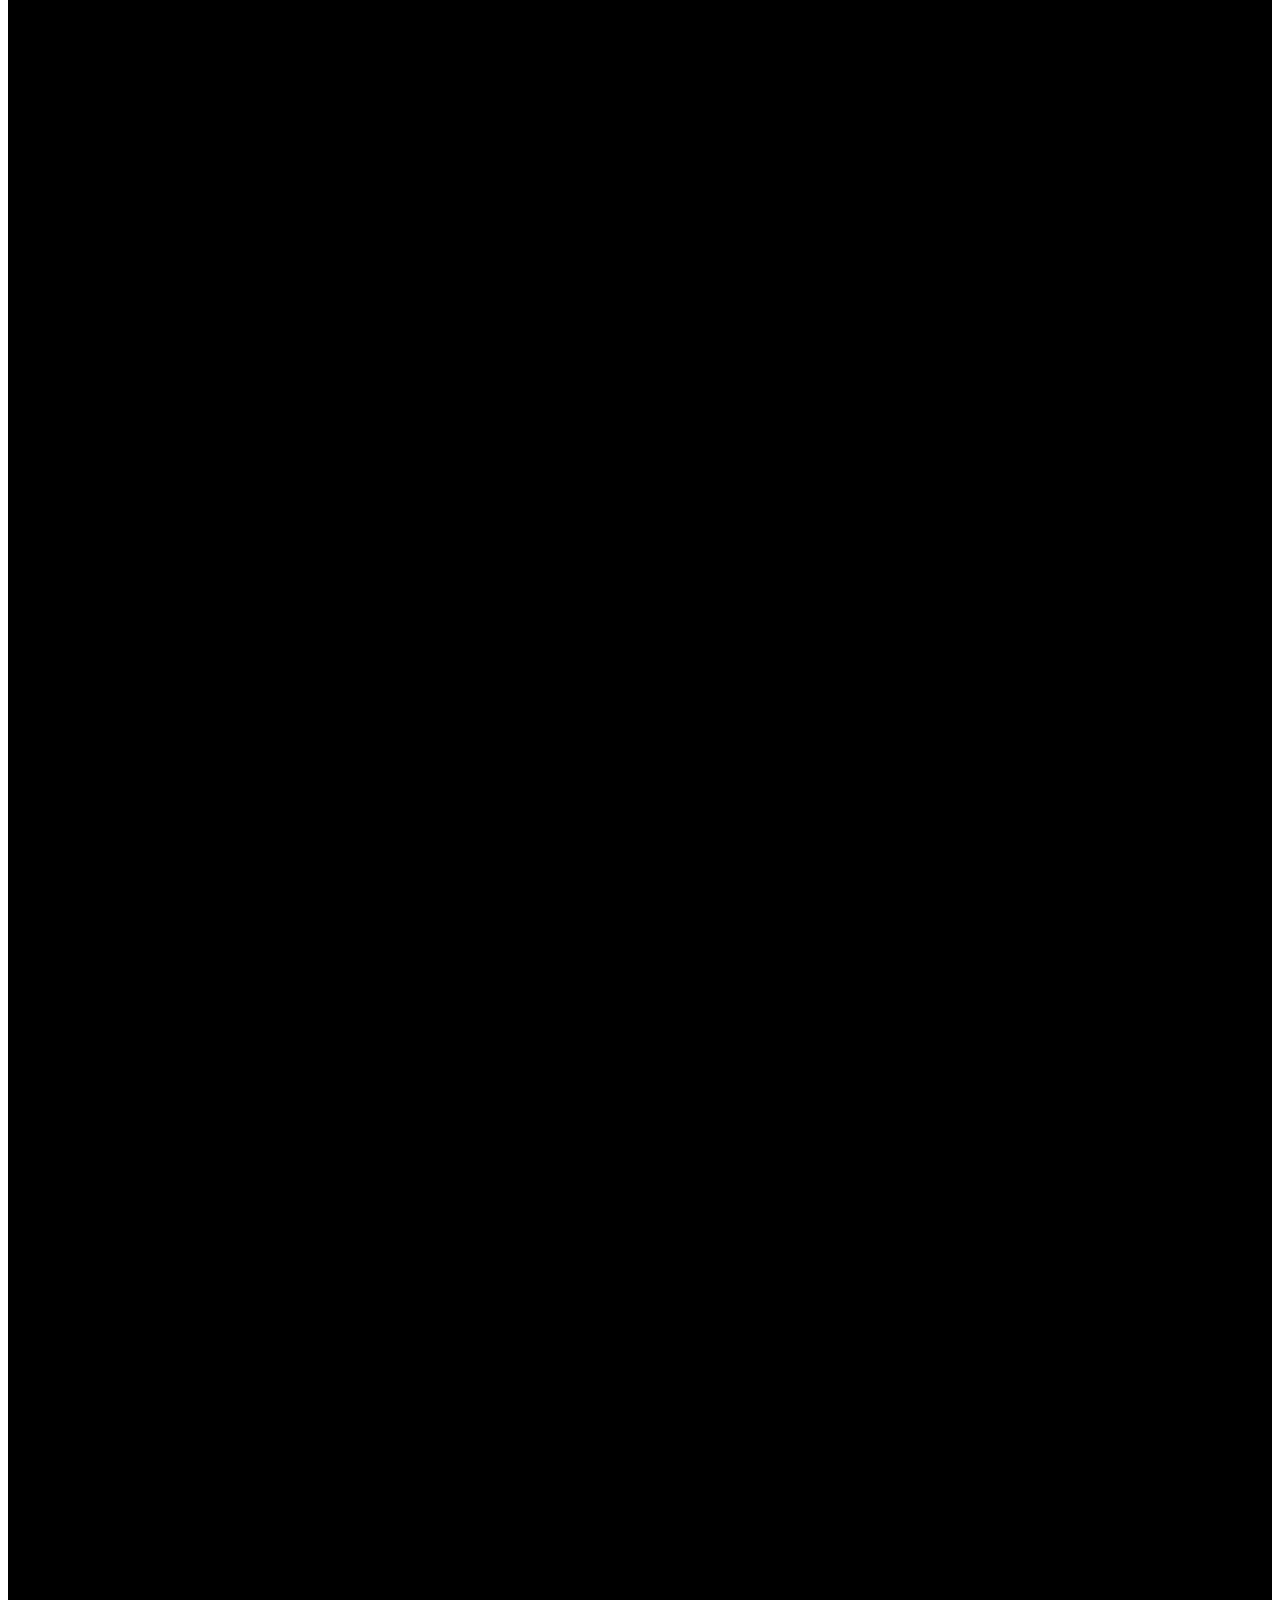
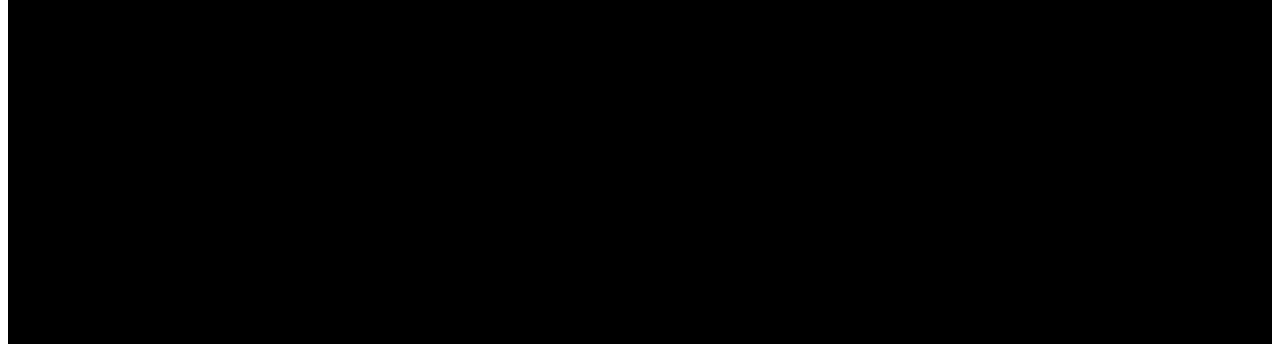
<file: Assignment 2/index(original).html>
<html>
<head>

<style>
  #container{
    width: 100%;
    height: 100%;
  }
  .slide{
    width: 100%;
    height: 100%;
    background-repeat: no-repeat;
    background-position: 50% 50%;
    background-color: black;
  }
  #slide1{
    background-image: url(https://upload.wikimedia.org/wikipedia/commons/thumb/4/40/PipreolaWhitelyiKeulemans.jpg/179px-PipreolaWhitelyiKeulemans.jpg);
  }
</style>

<script>
</script>

</head>

<body>
<div id='container'>
  <div class='slide' id='slide1'> </div> 
  <div class='slide' id='slide2'> </div> 
  <div class='slide' id='slide3'> </div> 
  <div class='slide' id='slide4'> </div> 
</div>  
<a href='javascript:goPrev()'> Prev </a>
<a href='javascript:goNext()'> Next </a>


</body>

</html>
</file>
